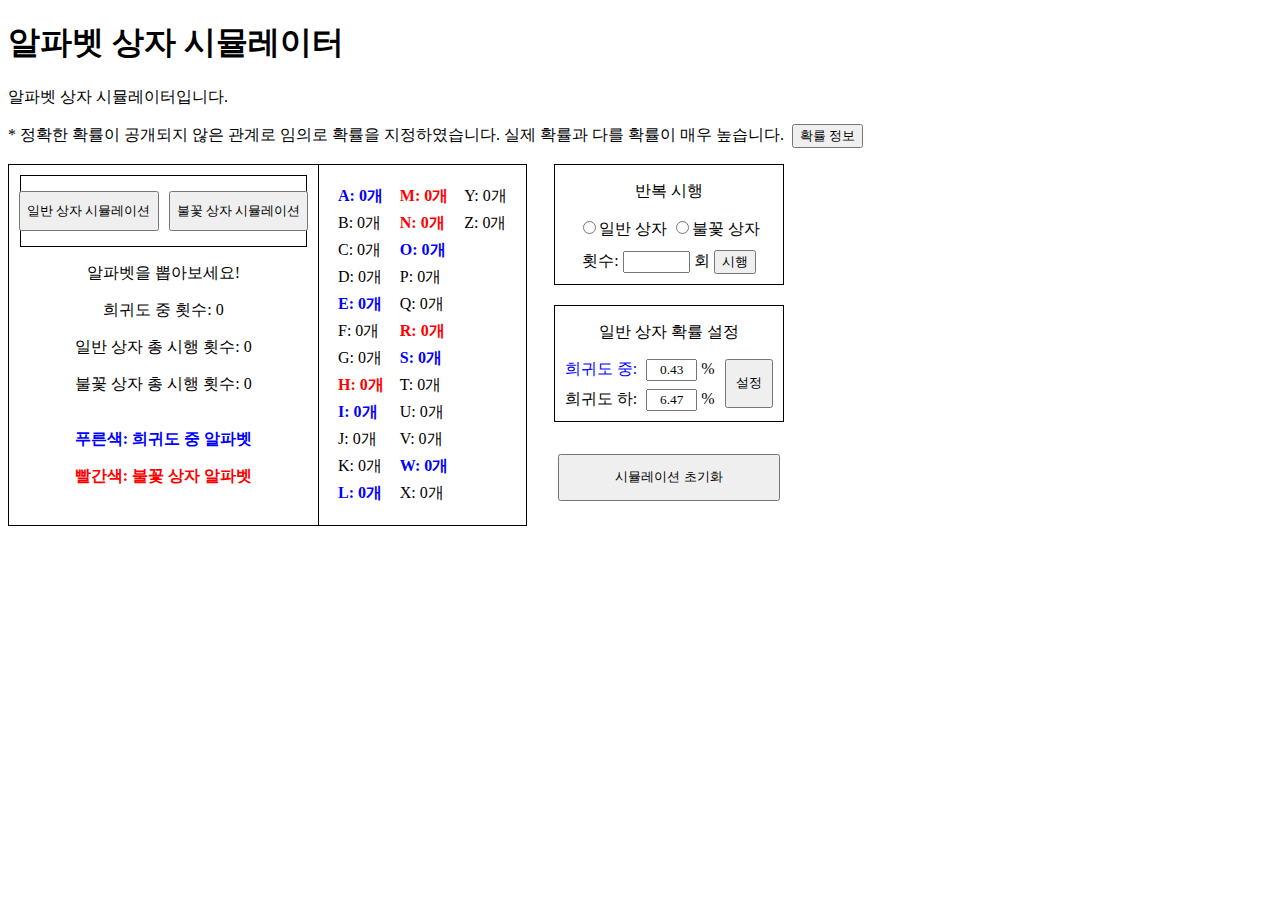
<file: index.html>
<!DOCTYPE html>
<head>
    <meta charset="UTF-8">
    <meta name="description" content="메이플스토리 진의 월드 와이드 핸섬 이벤트의 알파벳 상자를 시뮬레이션해 볼 수 있습니다.">
    <title>알파벳 상자 시뮬레이터</title>
    <link rel="stylesheet" href="css/style.css">
    <script src="https://pagecdn.io/lib/mathjs/11.0.1/math.js" crossorigin="anonymous"  ></script>
</head>
<body>
    <header>
        <h1>알파벳 상자 시뮬레이터</h1>
    </header>
    <p>알파벳 상자 시뮬레이터입니다.</p>
    <p>* 정확한 확률이 공개되지 않은 관계로 임의로 확률을 지정하였습니다. 실제 확률과 다를 확률이 매우 높습니다.&nbsp;
    <input type="button" id="prob" value="확률 정보"></p>
    <section id="simulations">
        <section id="simulation1">
            <section id="simulation">
                <div id="sim">
                    <div id="buttons">
                        <span id="simNormal">
                            <input class="btn" type="button" id="normalBox" value="일반 상자 시뮬레이션">
                        </span>
                        <span id="simHigh">
                            <input class="btn" type="button" id="highBox" value="불꽃 상자 시뮬레이션">
                        </span>
                    </div>
                    <p id="resultsAlpha">알파벳을 뽑아보세요!</p>
                    <p id="middleCounts">희귀도 중 횟수: 0</p>
                    <p id="totalNormalCounts">일반 상자 총 시행 횟수: 0</p>
                    <p id="totalHighCounts">불꽃 상자 총 시행 횟수: 0</p>
                    <p><br><strong id="middle">푸른색: 희귀도 중 알파벳</strong></p>
                    <p><strong id="high">빨간색: 불꽃 상자 알파벳</strong>
                    </p>
                </div>
                <div id="results">
                    <p id="total"></p>
                </div>
            </section>
            <section id="custom">
                <section id="repetition">
                    <p>반복 시행</p>
                    <div id="radioButtons">
                        <input type="radio" name="radioButtons" id="choiceNormal" value="normal"><label for="choiceNormal">일반 상자</label>
                        <input type="radio" name="radioButtons" id="choiceHigh" value="high"><label for="choiceHigh">불꽃 상자</label>
                    </div>
                    <div id="inputs">
                        <span id="times">횟수:</span>
                        <input type="number" id="numberInput">
                        <span>회</span>
                        <input type="button" id="repeat" value="시행">
                    </div>
                </section>
                <section id="setting">
                    <p>일반 상자 확률 설정</p>
                    <div id="probSetting">
                        <div id="inputProb">
                            <div id="middleInput">
                                <span id="middle">희귀도 중:</span>
                                <input type="number" class="probInput">
                                <span>%</span>
                            </div>
                            <div id="lowInput">
                                <span id="low">희귀도 하:</span>
                                <input type="number" class="probInput">
                                <span>%</span>
                            </div>
                        </div>
                        <input type="button" id="probSet" value="설정">
                    </div>
                </section>
                <input type="button" id="initialize" value="시뮬레이션 초기화">
            </section>
        </section>
    </section>
</body>
<script src="script/script.js"></script>
</html>
</file>
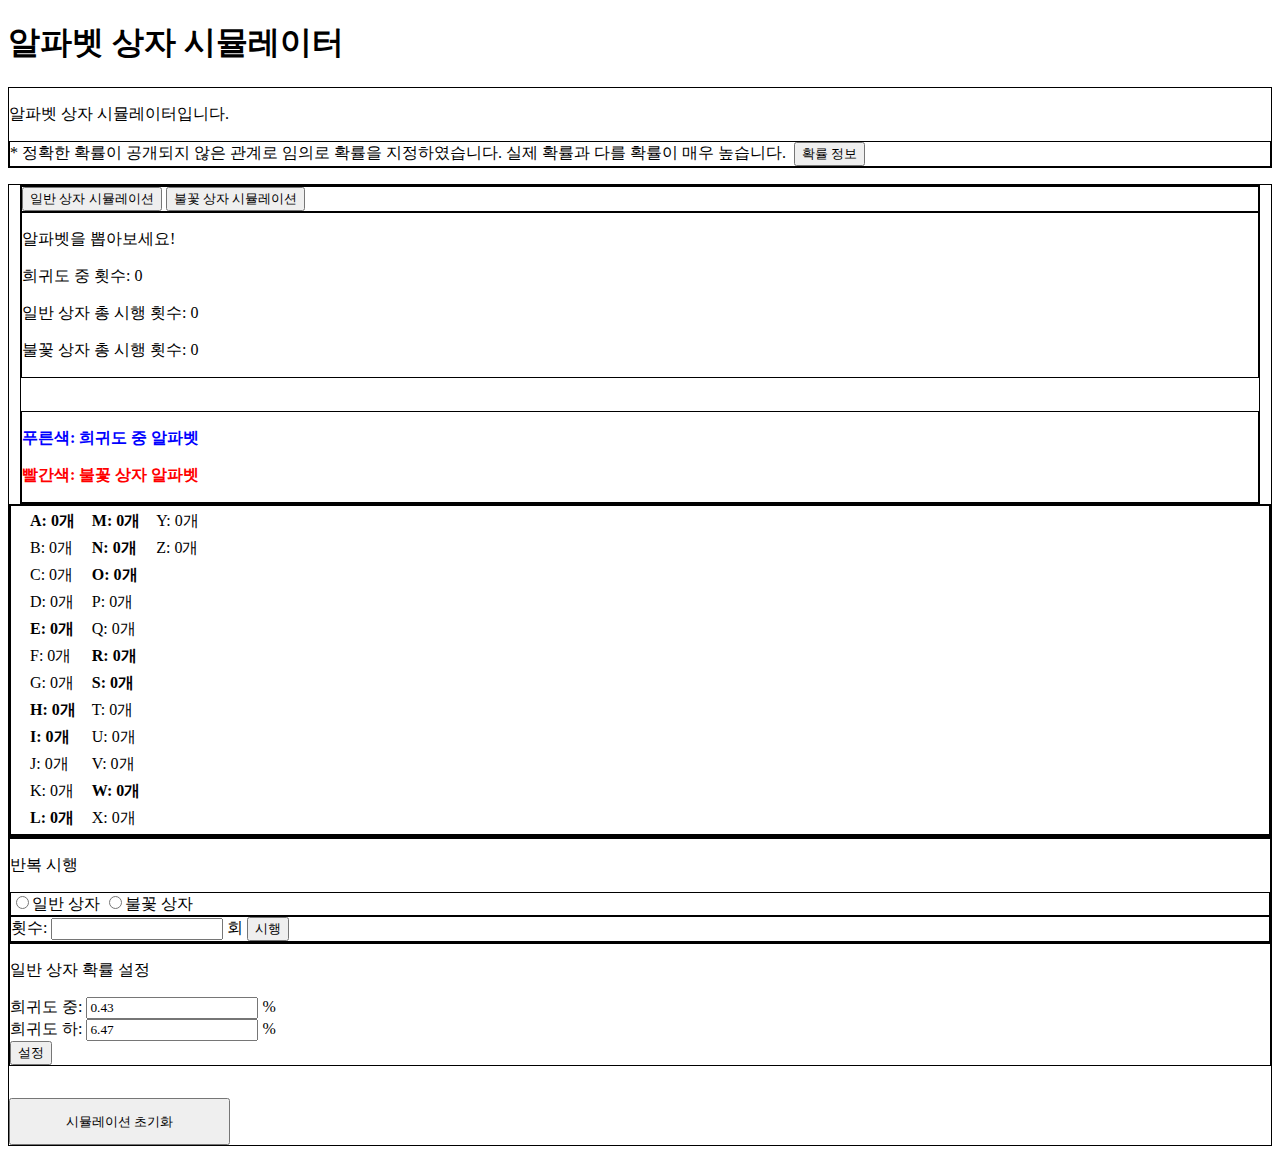
<file: new_index copy.html>
<!DOCTYPE html>
<head>
    <meta charset="UTF-8">
    <meta name="description" content="메이플스토리 진의 월드 와이드 핸섬 이벤트의 알파벳 상자를 시뮬레이션해 볼 수 있습니다.">
    <title>알파벳 상자 시뮬레이터</title>
    <link rel="stylesheet" href="css/new_style.css">
    <script src="https://pagecdn.io/lib/mathjs/11.0.1/math.js" crossorigin="anonymous"  ></script>
</head>
<body>
    <header>
        <h1>알파벳 상자 시뮬레이터</h1>
    </header>
    <div class="container noBorder">
        <p>알파벳 상자 시뮬레이터입니다.</p>
        <div class="container noBorder">
            <span class="item">* 정확한 확률이 공개되지 않은 관계로 임의로 확률을 지정하였습니다. 실제 확률과 다를 확률이 매우 높습니다.&nbsp;</span>
            <input class="item" type="button" id="prob" value="확률 정보">
        </div>
    </div>
    <section id="simSection">
        <div class="container textCenter inlineFlex">
            <div class="container noBorder" id="simulation">
                <div class="container" id="simBtns">
                    <input class="item simBtn" type="button" id="normalBox" value="일반 상자 시뮬레이션">
                    <input class="item simBtn" type="button" id="highBox" value="불꽃 상자 시뮬레이션">
                </div>
                <div class="container noBorder" id="result">
                    <p class="item" id="resultsAlpha">알파벳을 뽑아보세요!</p>
                    <p class="item" id="middleCounts">희귀도 중 횟수: 0</p>
                    <p class="item" id="totalNormalCounts">일반 상자 총 시행 횟수: 0</p>
                    <p class="item" id="totalHighCounts">불꽃 상자 총 시행 횟수: 0</p>
                </div>
                <div class="container noBorder" id="info">
                    <p class="item"><strong class="middle">푸른색: 희귀도 중 알파벳</strong></p>
                    <p class="item"><strong class="high">빨간색: 불꽃 상자 알파벳</strong></p>
                </div>
            </div>
            <div class="container noBorder" id="resultTable">
                <div class="container noBorder" id="total"></div>
            </div>
        </div>
        <div class="container textCenter" id="custom">
            <div class="container" id="repetition">
                <p>반복 시행</p>
                <div class="container" id="radioButtons">
                    <input type="radio" name="radioButtons" id="choiceNormal" value="normal"><label for="choiceNormal">일반 상자</label>
                    <input type="radio" name="radioButtons" id="choiceHigh" value="high"><label for="choiceHigh">불꽃 상자</label>
                </div>
                <div class="container" id="inputs">
                    <span id="times">횟수:</span>
                    <input type="number" id="numberInput">
                    <span>회</span>
                    <input type="button" id="repeat" value="시행">
                </div>
            </div>
            <div class="container" id="setting">
                <p>일반 상자 확률 설정</p>
                <div id="probSetting">
                    <div id="inputProb">
                        <div id="middleInput">
                            <span id="middle">희귀도 중:</span>
                            <input type="number" class="probInput">
                            <span>%</span>
                        </div>
                        <div id="lowInput">
                            <span id="low">희귀도 하:</span>
                            <input type="number" class="probInput">
                            <span>%</span>
                        </div>
                    </div>
                    <input type="button" id="probSet" value="설정">
                </div>
            </div>
            <input type="button" id="initialize" value="시뮬레이션 초기화">
        </div>
    </section>
</body>
<script src="script/script.js"></script>
</html>
</file>
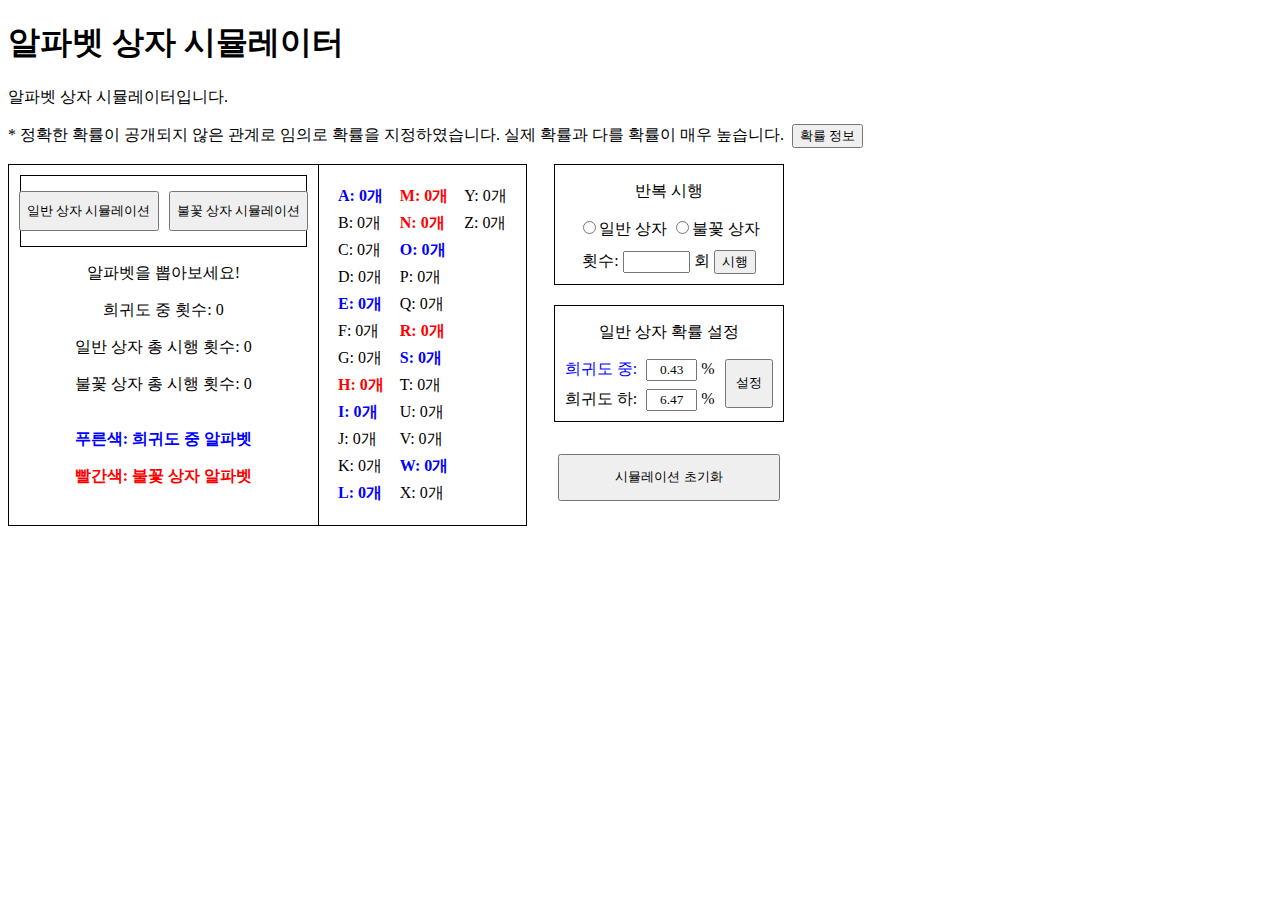
<file: old/index_old.html>
<!DOCTYPE html>
<head>
    <meta charset="UTF-8">
    <meta name="description" content="메이플스토리 진의 월드 와이드 핸섬 이벤트의 알파벳 상자를 시뮬레이션해 볼 수 있습니다.">
    <title>알파벳 상자 시뮬레이터</title>
    <link rel="stylesheet" href="style_old.css">
    <script src="https://pagecdn.io/lib/mathjs/11.0.1/math.js" crossorigin="anonymous"  ></script>
</head>
<body>
    <header>
        <h1>알파벳 상자 시뮬레이터</h1>
    </header>
    <p>알파벳 상자 시뮬레이터입니다.</p>
    <p>* 정확한 확률이 공개되지 않은 관계로 임의로 확률을 지정하였습니다. 실제 확률과 다를 확률이 매우 높습니다.&nbsp;
    <input type="button" id="prob" value="확률 정보"></p>
    <section id="simulations">
        <section id="simulation1">
            <section id="simulation">
                <div id="sim">
                    <div id="buttons">
                        <span id="simNormal">
                            <input class="btn" type="button" id="normalBox" value="일반 상자 시뮬레이션">
                        </span>
                        <span id="simHigh">
                            <input class="btn" type="button" id="highBox" value="불꽃 상자 시뮬레이션">
                        </span>
                    </div>
                    <p id="resultsAlpha">알파벳을 뽑아보세요!</p>
                    <p id="middleCounts">희귀도 중 횟수: 0</p>
                    <p id="totalNormalCounts">일반 상자 총 시행 횟수: 0</p>
                    <p id="totalHighCounts">불꽃 상자 총 시행 횟수: 0</p>
                    <p><br><strong id="middle">푸른색: 희귀도 중 알파벳</strong></p>
                    <p><strong id="high">빨간색: 불꽃 상자 알파벳</strong>
                    </p>
                </div>
                <div id="results">
                    <p id="total"></p>
                </div>
            </section>
            <section id="custom">
                <section id="repetition">
                    <p>반복 시행</p>
                    <div id="radioButtons">
                        <input type="radio" name="radioButtons" id="choiceNormal" value="normal"><label for="choiceNormal">일반 상자</label>
                        <input type="radio" name="radioButtons" id="choiceHigh" value="high"><label for="choiceHigh">불꽃 상자</label>
                    </div>
                    <div id="inputs">
                        <span id="times">횟수:</span>
                        <input type="number" id="numberInput">
                        <span>회</span>
                        <input type="button" id="repeat" value="시행">
                    </div>
                </section>
                <section id="setting">
                    <p>일반 상자 확률 설정</p>
                    <div id="probSetting">
                        <div id="inputProb">
                            <div id="middleInput">
                                <span id="middle">희귀도 중:</span>
                                <input type="number" class="probInput">
                                <span>%</span>
                            </div>
                            <div id="lowInput">
                                <span id="low">희귀도 하:</span>
                                <input type="number" class="probInput">
                                <span>%</span>
                            </div>
                        </div>
                        <input type="button" id="probSet" value="설정">
                    </div>
                </section>
                <input type="button" id="initialize" value="시뮬레이션 초기화">
            </section>
        </section>
    </section>
</body>
<script src="script_old.js"></script>
</html>
</file>
<file: css/style.css>
body {
    font-family: "메이플스토리";
}
input {
    font-family: "메이플스토리";
}
#buttons {
    padding-top: 15px;
    padding-bottom: 15px;
    text-align: center;
    display: flex;
    width: 285px;
    margin-top: 10px;
    margin-bottom: 10px;
    border: 1px black solid;
    justify-content: center;
}
.btn {
    height: 40px;
}
#simNormal {
    float: left;
    margin-right: 10px;
}
#sim {
    float: left;
    text-align: center;
    margin-left: 11px;
    margin-right: 11px;
}
#results {
    float: left;
    border-left: 1px black solid;
    padding-left: 4px;
    padding-right: 4px;
}
#simulation {
    border: 1px black solid;
    float: left;
    margin-right: 27px;
}
table {
    border-spacing: 14px 4px;
}
#middle {
    color: blue;
}
#high {
    color: red;
}
.clear {
    clear: both;
    float: left;
}
#repetition {
    border: 1px black solid;
}
input::-webkit-outer-spin-button,
input::-webkit-inner-spin-button {
  -webkit-appearance: none;
}
#inputs {
    padding: 10px
}
#numberInput {
    width: 59px;
    text-align: center;
}
#custom {
    float: left;
    text-align: center;
}
.probInput {
    width: 43px;
    text-align: center;
    margin-left: 5px;
}
#inputProb {
    float: left;
}
#middleInput {
    margin-bottom: 8px;
}
#setting {
    border: 1px black solid;
    padding-bottom: 10px;
    padding-left: 10px;
    padding-right:10px;
    margin-top: 20px;
}
#probSetting {
    display: inline-block;
}
#probSet {
    margin-left: 10px;
    height: 48.8px;
    width: 48.8px;
}
#initialize {
    height: 47px;
    width: 221.18px;
    margin-top: 32px;
}
#completion {
    clear: both;
}
#completion input{
    width: 40px;
    height: 30px;
}
#complete {
    background-color: black;
    color: white;
}

.words {
    margin-bottom: 10px;
}
#simulation1 {
    display: inline-block;
}
</file>
<file: css/new_style.css>
* {
    font-family: "메이플스토리";
}
.container {
    border: 1px solid black;
}
.middle {
    color: blue;
}
.high {
    color: red;
}
.inline_flex {
    display: inline-flex;
}
.text_center {
    text-align: center;
}
#sim_btns {
    display: flex;
    justify-content: center;
    gap: 10px;
    width: 285px;
    padding-top: 15px;
    padding-bottom: 15px;
    margin-top: 10px;
    margin-bottom: 10px;
}
.no_border {
    border: none;
}
.sim_btn {
    height: 40px;
}
table {
    border-spacing: 14px 4px;
}
#total {
    border-left: 1px solid black;
    padding-left: 4px;
    padding-right: 4px;
    text-align: left;
}
#total > div {
    margin-block-start: 1em;
    margin-block-end: 1em;
    margin-inline-start: 0px;
    margin-inline-end: 0px;
    margin-top: 16px;
    margin-bottom: 16px;
}
#info {
    margin-top: 33.6px;
}
body>div:nth-child(2) {
    margin-bottom: 16px;
}
#simulation {
    margin-left: 11px;
    margin-right: 11px;
}
#sim_section {
    gap: 27px;
}
#input_number {
    width: 59px;
}
.input_prob {
    margin-left: 5px;
    width: 43px;
}
#initialize {
    height: 47px;
    width: 221.18px;
    margin-top: 32px;
}
.inline_block {
    display: inline-block;
}
#set_prob {
    margin-left: 10px;
    width: 48.8px;
    height: 48.8px;
}
#input_repetition {
    padding: 10px;
}
.inputs_prob {
    margin-bottom: 8px;
}
#setting_probs {
    margin-top: 20px;
    padding-bottom: 3px;
}
</file>
<file: old/style_old.css>
body {
    font-family: "메이플스토리";
}
input {
    font-family: "메이플스토리";
}
#buttons {
    padding-top: 15px;
    padding-bottom: 15px;
    text-align: center;
    display: flex;
    width: 285px;
    margin-top: 10px;
    margin-bottom: 10px;
    border: 1px black solid;
    justify-content: center;
}
.btn {
    height: 40px;
}
#simNormal {
    float: left;
    margin-right: 10px;
}
#sim {
    float: left;
    text-align: center;
    margin-left: 11px;
    margin-right: 11px;
}
#results {
    float: left;
    border-left: 1px black solid;
    padding-left: 4px;
    padding-right: 4px;
}
#simulation {
    border: 1px black solid;
    float: left;
    margin-right: 27px;
}
table {
    border-spacing: 14px 4px;
}
#middle {
    color: blue;
}
#high {
    color: red;
}
.clear {
    clear: both;
    float: left;
}
#repetition {
    border: 1px black solid;
}
input::-webkit-outer-spin-button,
input::-webkit-inner-spin-button {
  -webkit-appearance: none;
}
#inputs {
    padding: 10px
}
#numberInput {
    width: 59px;
    text-align: center;
}
#custom {
    float: left;
    text-align: center;
}
.probInput {
    width: 43px;
    text-align: center;
    margin-left: 5px;
}
#inputProb {
    float: left;
}
#middleInput {
    margin-bottom: 8px;
}
#setting {
    border: 1px black solid;
    padding-bottom: 10px;
    padding-left: 10px;
    padding-right:10px;
    margin-top: 20px;
}
#probSetting {
    display: inline-block;
}
#probSet {
    margin-left: 10px;
    height: 48.8px;
    width: 48.8px;
}
#initialize {
    height: 47px;
    width: 221.18px;
    margin-top: 32px;
}
#completion {
    clear: both;
}
#completion input{
    width: 40px;
    height: 30px;
}
#complete {
    background-color: black;
    color: white;
}

.words {
    margin-bottom: 10px;
}
#simulation1 {
    display: inline-block;
}
</file>
